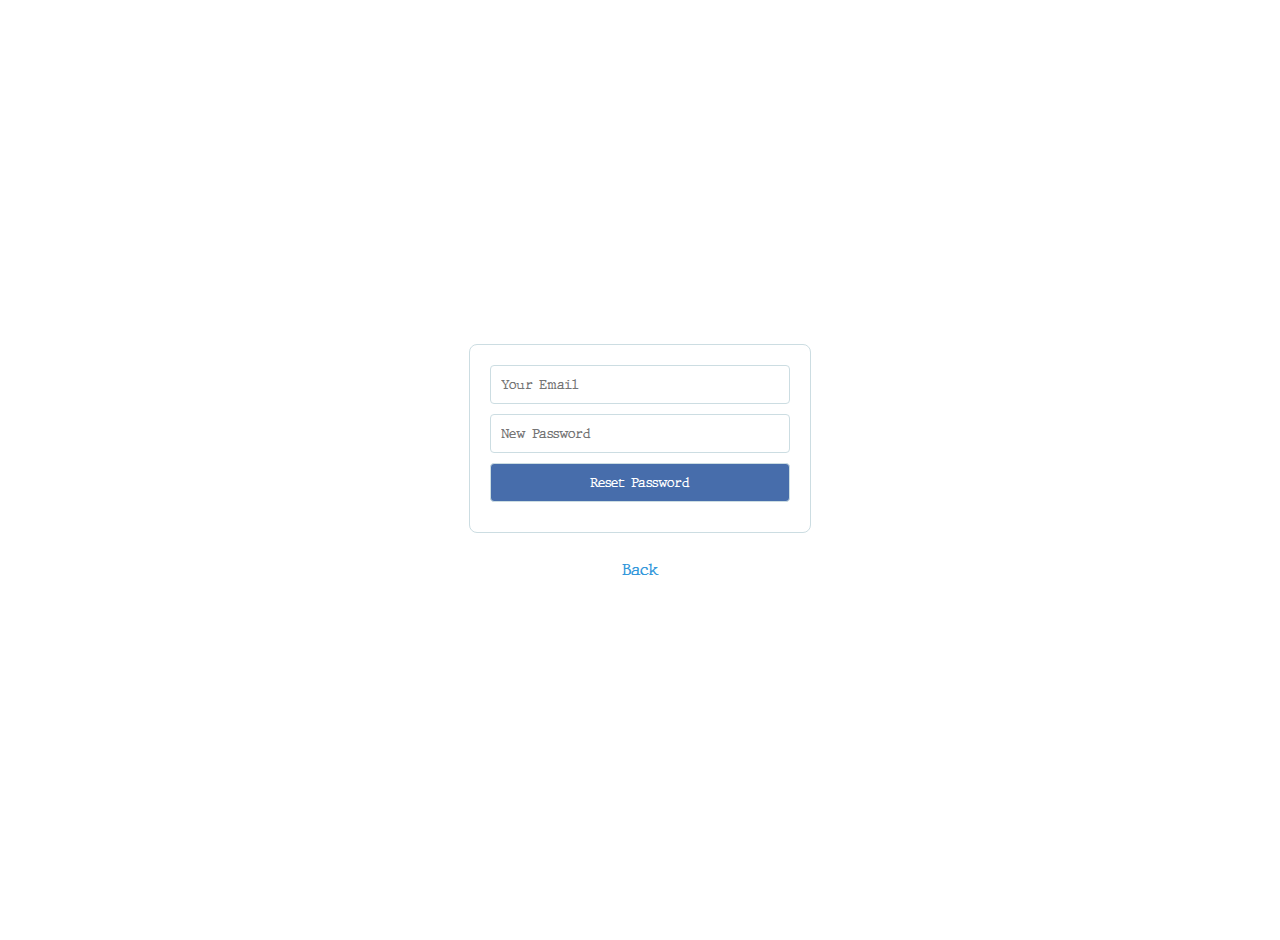
<file: templates/forgotpassword.html>
<!DOCTYPE html>
<html lang="en">
<head>
    <meta charset="UTF-8">
    <meta name="viewport" content="width=device-width, initial-scale=1.0">
    <link rel="stylesheet" href="../static/css/main.css">
    <title>Reset Password</title>

    <style>
        body {
            margin: 20px; 
            flex-direction: column;
        }
        form {
            display: flex;
            flex-direction: column;
            width: 300px; 
        }
        input, button {
            width: 100%; 
            box-sizing: border-box; 
            margin-bottom: 10px; 
        }
    </style>
</head>
<body>
    <div class="container">

        <form action="/reset_password" method="post">
            <input type="email" name="email" placeholder="Your Email" required>
            <input type="password" name="new_password" placeholder="New Password" required>
            <button type="submit">Reset Password</button>
        </form>

        <div class="addLinks">
        </p><a href="/logout">Back</a></p>
        </div>
    </div>

</body>
</html>
</file>
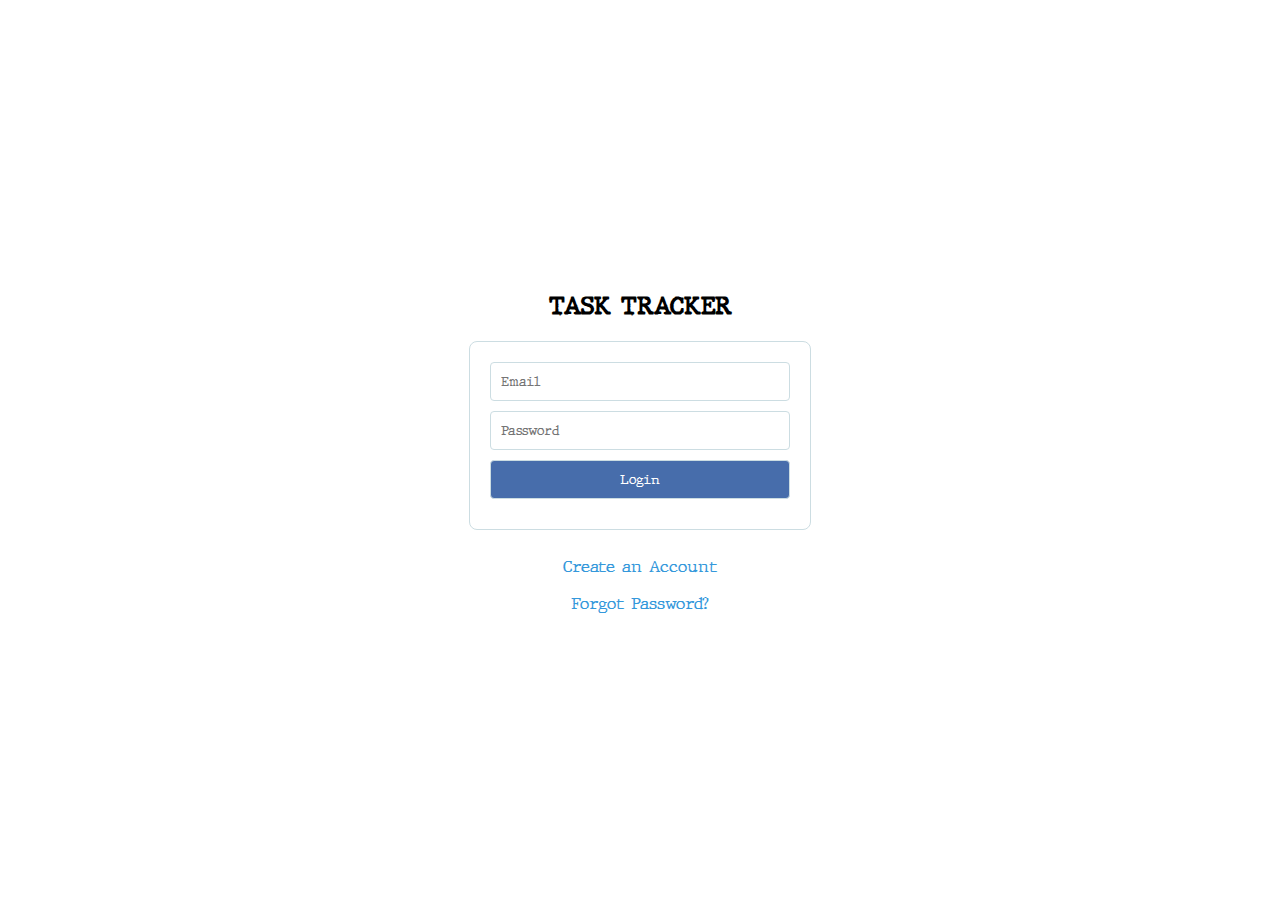
<file: templates/login.html>
<!-- LOGIN PAGE -->
<!DOCTYPE html>
<html lang="en">
<head>
    <meta charset="UTF-8">
    <link rel="stylesheet" href="../static/css/main.css">
    <title>Login</title>
    <style>
        form {
            display: flex;
            flex-direction: column;
            width: 300px; /* Set a fixed width for the form */
        }
        input, button {
            width: 100%; 
            box-sizing: border-box; 
            margin-bottom: 10px; 
        }
    </style>
</head>
<body>
    <div class = "container">
        <h2>TASK TRACKER</h2>
    <form action="/login" method="post">
        <input type="email" name="email" placeholder="Email" required>
        <input type="password" name="password" placeholder="Password" required>
        <button type="submit">Login</button>
    </form>
    <div class="addLinks">
    </p><a href="/register">Create an Account</a></p>
    <p><a href="/forgotpassword">Forgot Password?</a></p>
    </div>
</div>
</body>
</html>
</file>
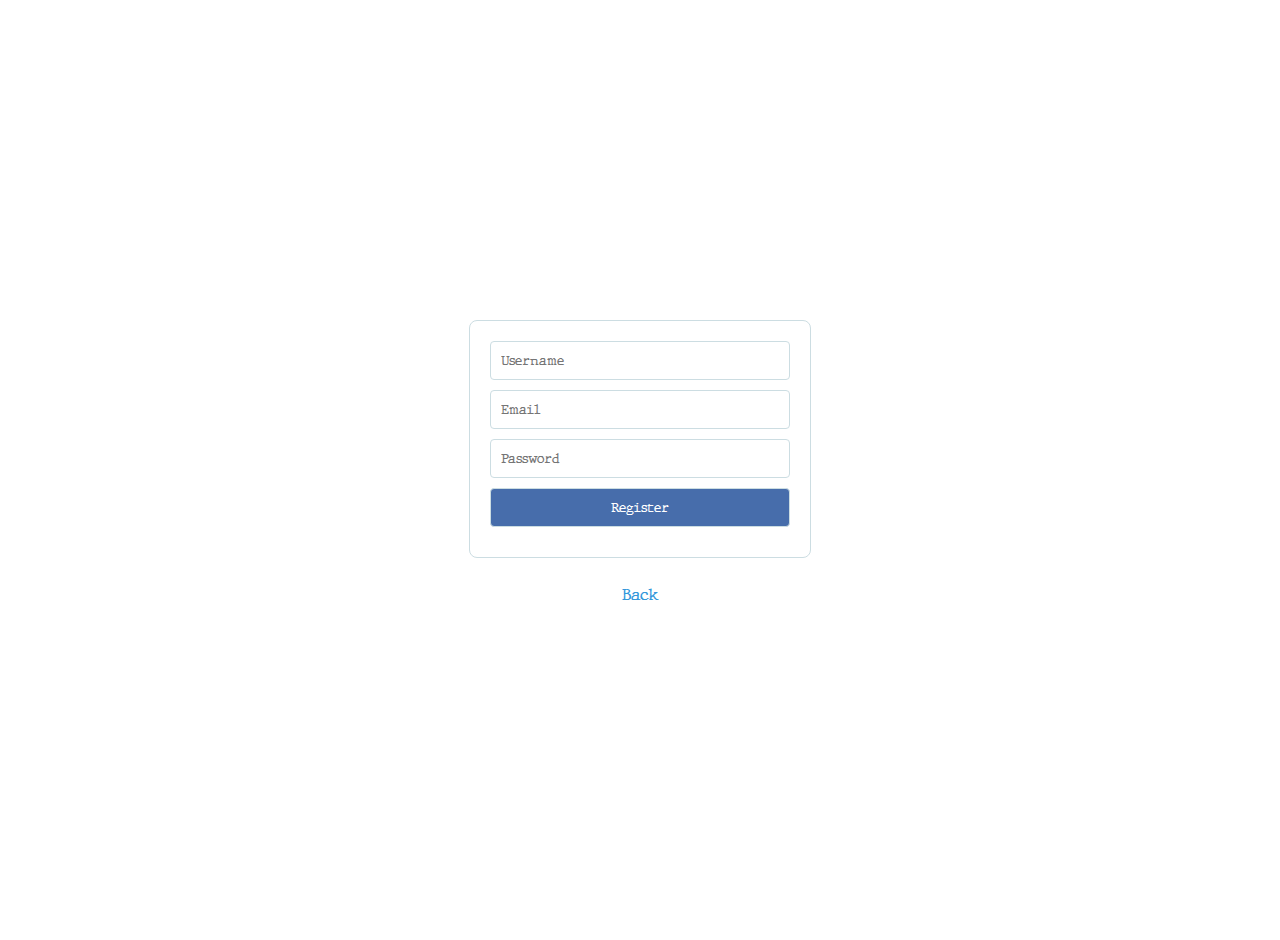
<file: templates/register.html>
<!-- REGISTRATION PAGE -->
<!DOCTYPE html>
<html lang="en">
<head>
    <meta charset="UTF-8">
    <link rel="stylesheet" href="../static/css/main.css">
    <title>Register</title>
    <style>
        body {
            margin: 20px; 
            flex-direction: column;
        }
        form {
            display: flex;
            flex-direction: column;
            width: 300px; 
        }
        input, button {
            width: 100%; 
            box-sizing: border-box; 
            margin-bottom: 10px; 
        }
    </style>
</head>
<body>
    <form action="/register" method="post">
        <input type="text" name="username" placeholder="Username" required>
        <input type="email" name="email" placeholder="Email" required>
        <input type="password" name="password" placeholder="Password" required>
        <button type="submit">Register</button>
    </form>
    <div class="addLinks">
    </p><a href="/logout">Back</a></p>
    </div>
</body>
</html>
</file>
<file: static/css/main.css>
@font-face {
    font-family: 'typewriter';
    src: url('fonts/typewriter.ttf') format('truetype');
}

.header{
    border-radius: 20px;
}
.container{
    display: flex;
    width: 80%;
    flex-direction: column;
    align-items: center;
    justify-content: center;
}

h2{
    align-items: center;
    justify-content: center;
    text-align: center;
    font-family: typewriter;
    text-align: center;
}

body {
    display: flex;
    justify-content: center;
    align-items: center;
    height: 100vh;
    margin: 0;
    font-family: typewriter;
}

form {
    display: flex;
    flex-direction: column;
    align-items: center;
    /* max-width: 300px; */
    width: 100%;
    padding: 20px;
    border: 1px solid #CCDDE2;
    border-radius: 8px;
    /* box-shadow: 0 0 10px rgba(0, 0, 0, 0.1); */
    background-color: #fff;
    font-family: typewriter;
}

input, button {
    width: 100%;
    box-sizing: border-box;
    margin-bottom: 10px;
    padding: 10px;
    border: 1px solid #CCDDE2;
    border-radius: 4px;
    font-family: typewriter;
}

button {
    background-color: #476DAB;
    color: #fff;
    cursor: pointer;
    font-family: typewriter;
}

button:hover {
    background-color: #CCDDE2;
}

.addLinks {
    text-align: center;
    margin-top: 10px;
}

.addLinks a {
    text-decoration: none;
    color: #3498db;
    display: block;
    margin: 0 10px;
}
</file>
